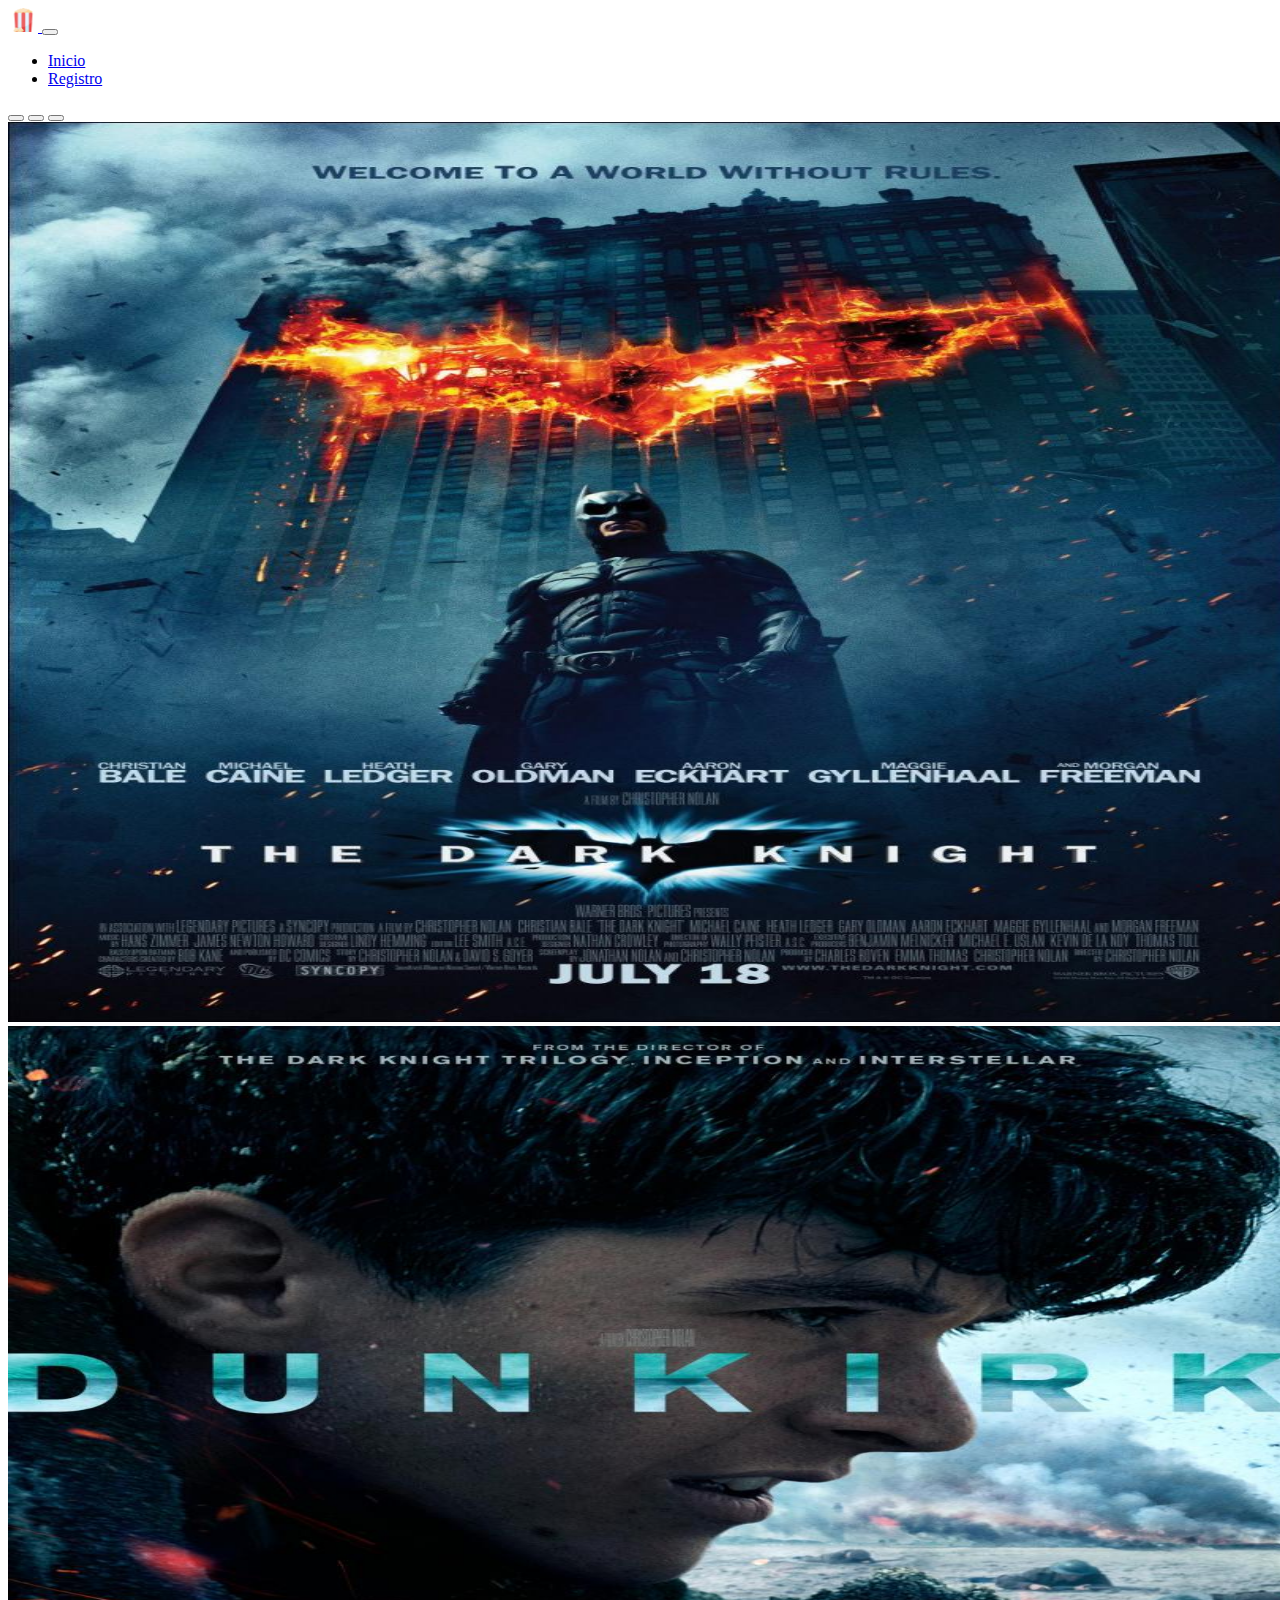
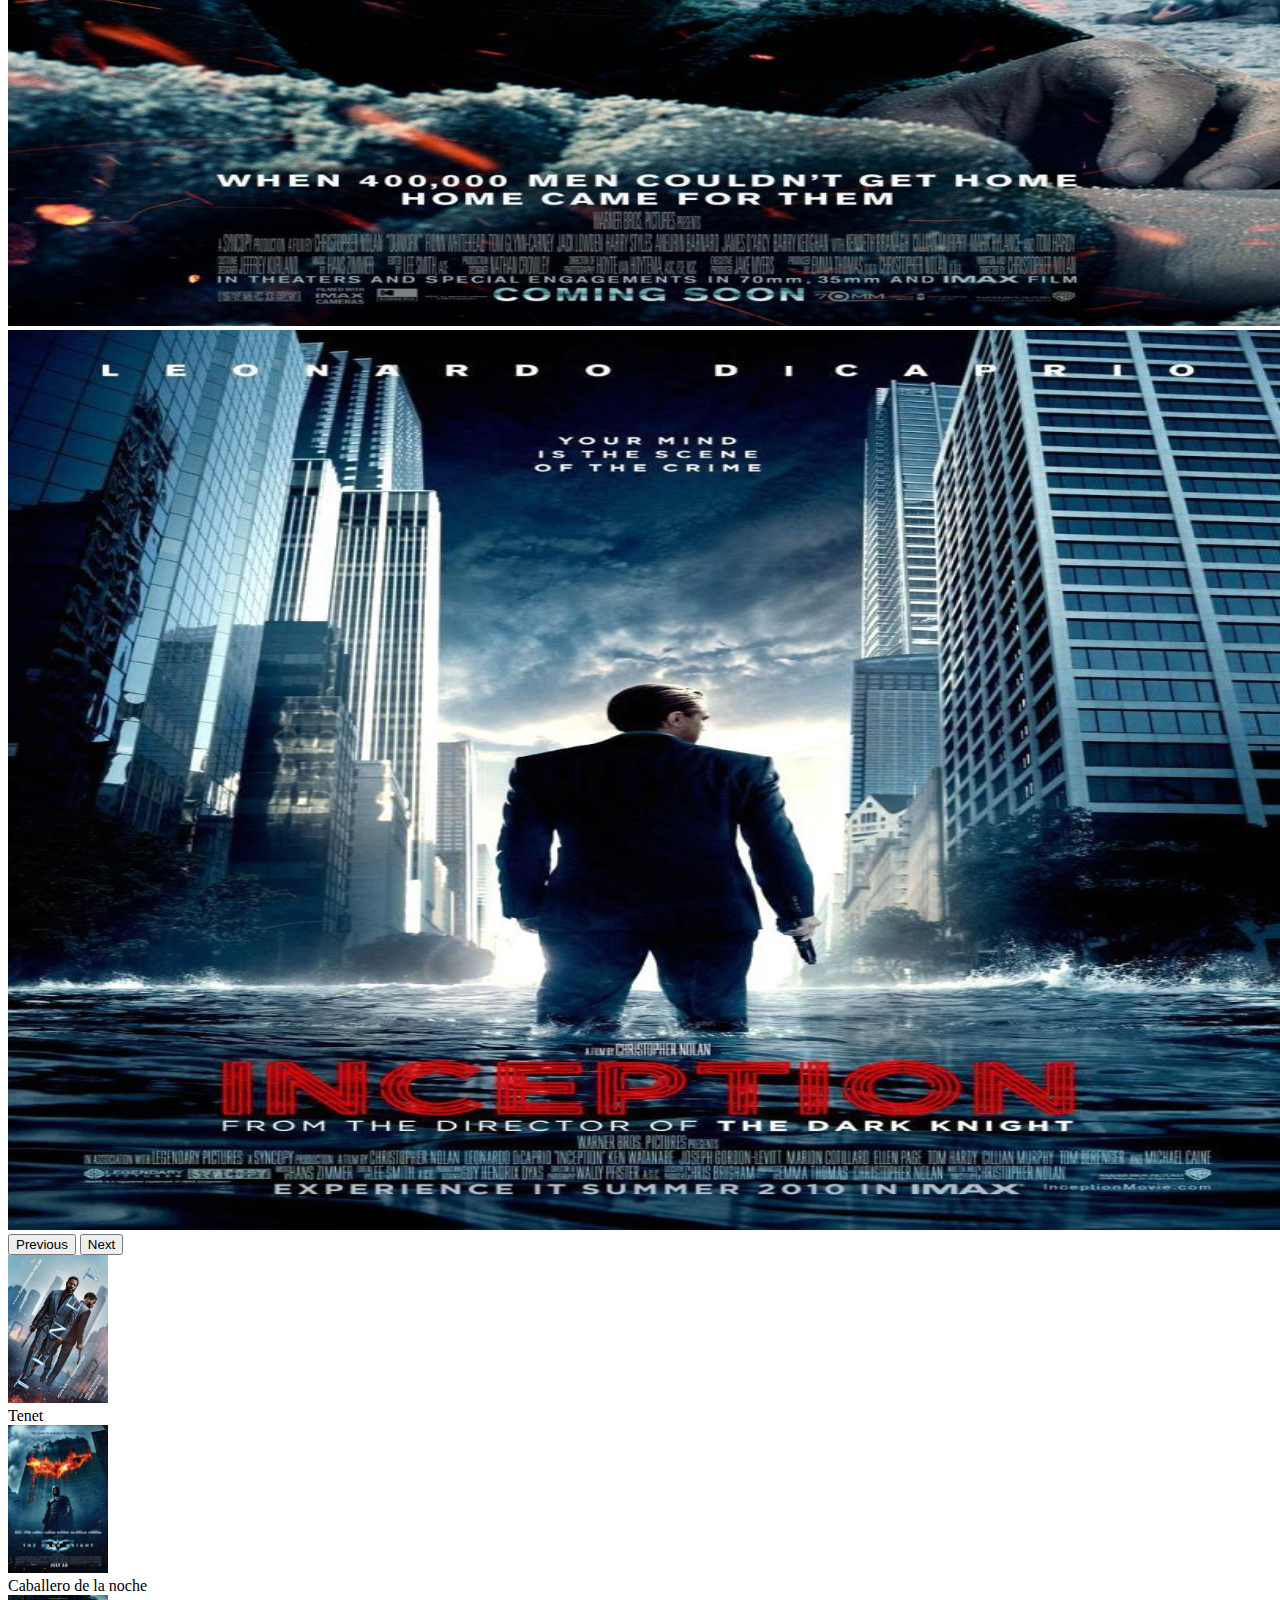
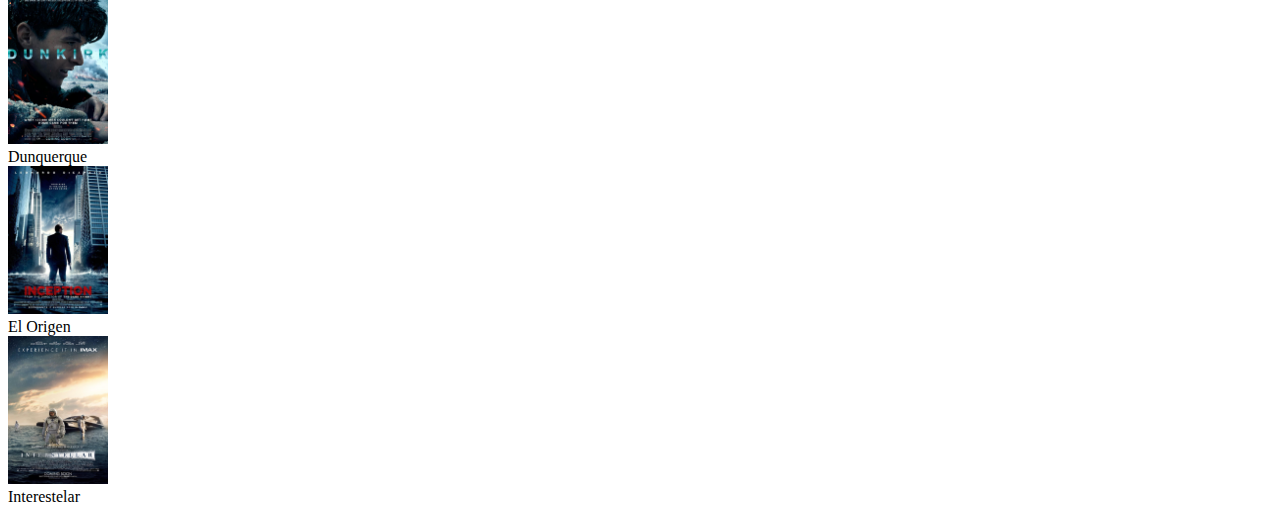
<file: index.html>
<!DOCTYPE html>
<html lang="en">
<head>
    <meta charset="UTF-8">
    <meta http-equiv="X-UA-Compatible" content="IE=edge">
    <meta name="viewport" content="width=device-width, initial-scale=1.0">
    <link href="https://cdn.jsdelivr.net/npm/bootstrap@5.1.3/dist/css/bootstrap.min.css" rel="stylesheet" integrity="sha384-1BmE4kWBq78iYhFldvKuhfTAU6auU8tT94WrHftjDbrCEXSU1oBoqyl2QvZ6jIW3" crossorigin="anonymous">
    <link rel="stylesheet" href="./styles/styles.css">
    <title>Películas para ti</title>
</head>
<body>
    <nav class="navbar navbar-expand-lg navbar-dark bg-dark">
        <div class="container-fluid">
          <a class="navbar-brand" href="#">
            <img src="./images/logo.png" alt="" width="30" height="24">

          </a>
          <button class="navbar-toggler" type="button" data-bs-toggle="collapse" data-bs-target="#navbarNav" aria-controls="navbarNav" aria-expanded="false" aria-label="Toggle navigation">
            <span class="navbar-toggler-icon"></span>
          </button>
          <div class="collapse navbar-collapse" id="navbarNav">
            <ul class="navbar-nav">
              <li class="nav-item">
                <a class="nav-link active" aria-current="page" href="index.html">Inicio</a>
              </li>
              <li class="nav-item">
                <a class="nav-link" href="registro.html">Registro</a>
              </li>
              
            </ul>
          </div>
        </div>
      </nav>  

      <div id="carouselExampleIndicators" class="carousel slide" data-bs-ride="carousel">
        <div class="carousel-indicators">
          <button type="button" data-bs-target="#carouselExampleIndicators" data-bs-slide-to="0" class="active" aria-current="true" aria-label="Slide 1"></button>
          <button type="button" data-bs-target="#carouselExampleIndicators" data-bs-slide-to="1" aria-label="Slide 2"></button>
          <button type="button" data-bs-target="#carouselExampleIndicators" data-bs-slide-to="2" aria-label="Slide 3"></button>
        </div>
        <div class="carousel-inner">
          <div class="carousel-item active">
            <img src="./images/caballero.jpg" class="d-block w-100" alt="...">
          </div>
          <div class="carousel-item">
            <img src="./images/dunkirk.jpg" class="d-block w-100" alt="...">
          </div>
          <div class="carousel-item">
            <img src="./images/inception.jpg" class="d-block w-100" alt="...">
          </div>
        </div>
        <button class="carousel-control-prev" type="button" data-bs-target="#carouselExampleIndicators" data-bs-slide="prev">
          <span class="carousel-control-prev-icon" aria-hidden="true"></span>
          <span class="visually-hidden">Previous</span>
        </button>
        <button class="carousel-control-next" type="button" data-bs-target="#carouselExampleIndicators" data-bs-slide="next">
          <span class="carousel-control-next-icon" aria-hidden="true"></span>
          <span class="visually-hidden">Next</span>
        </button>
      </div>


      


      <div id="items"></div>
      <script src="./script/data.js" type="module"></script>
      <script src="./script/personajes.js" type="module"> </script>
</body>
</html>
</file>
<file: styles/styles.css>
#registro{
    
    margin: auto;
    width: 500px;
}
#btnRegistrar{
    margin-top: 10px;
}
#items img {
    width: 100px;
    height: auto;
}
#carouselExampleIndicators img{
 height: 100vh;
 width: 100vw;

}
</file>
